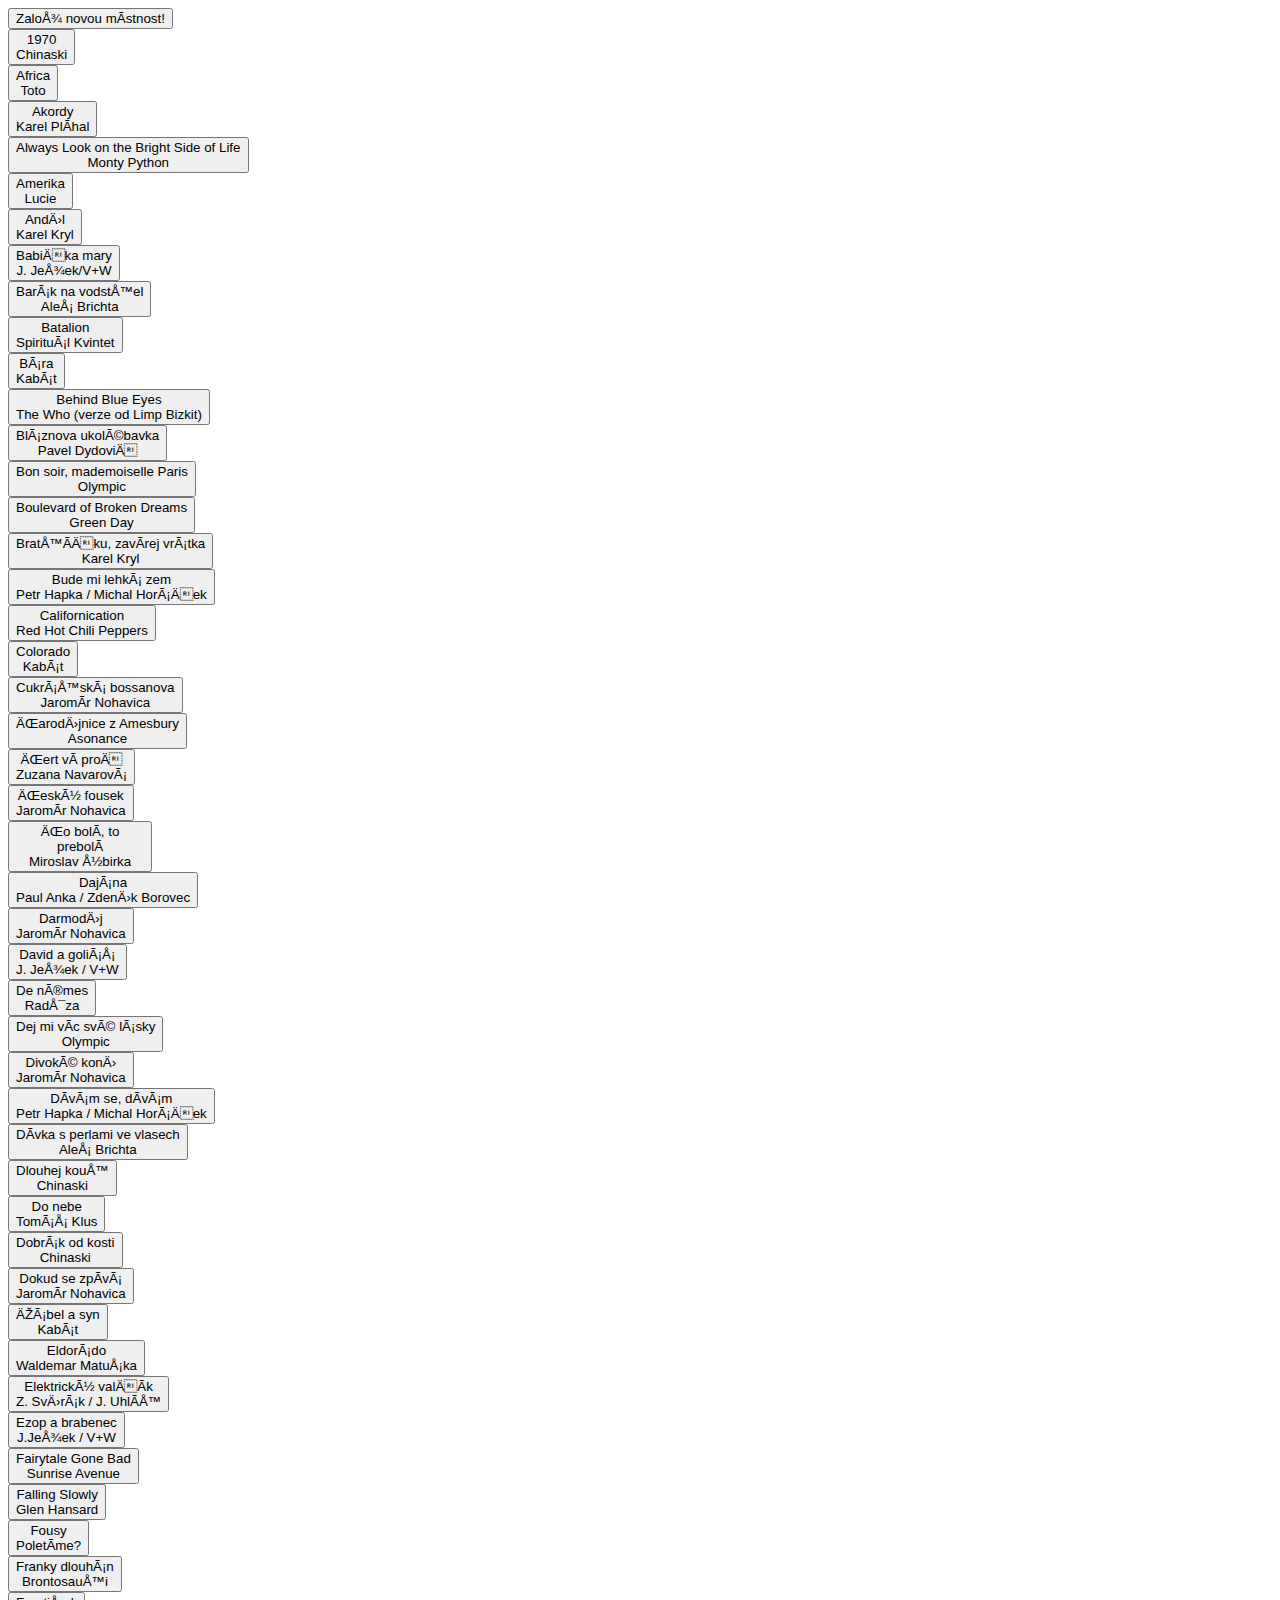
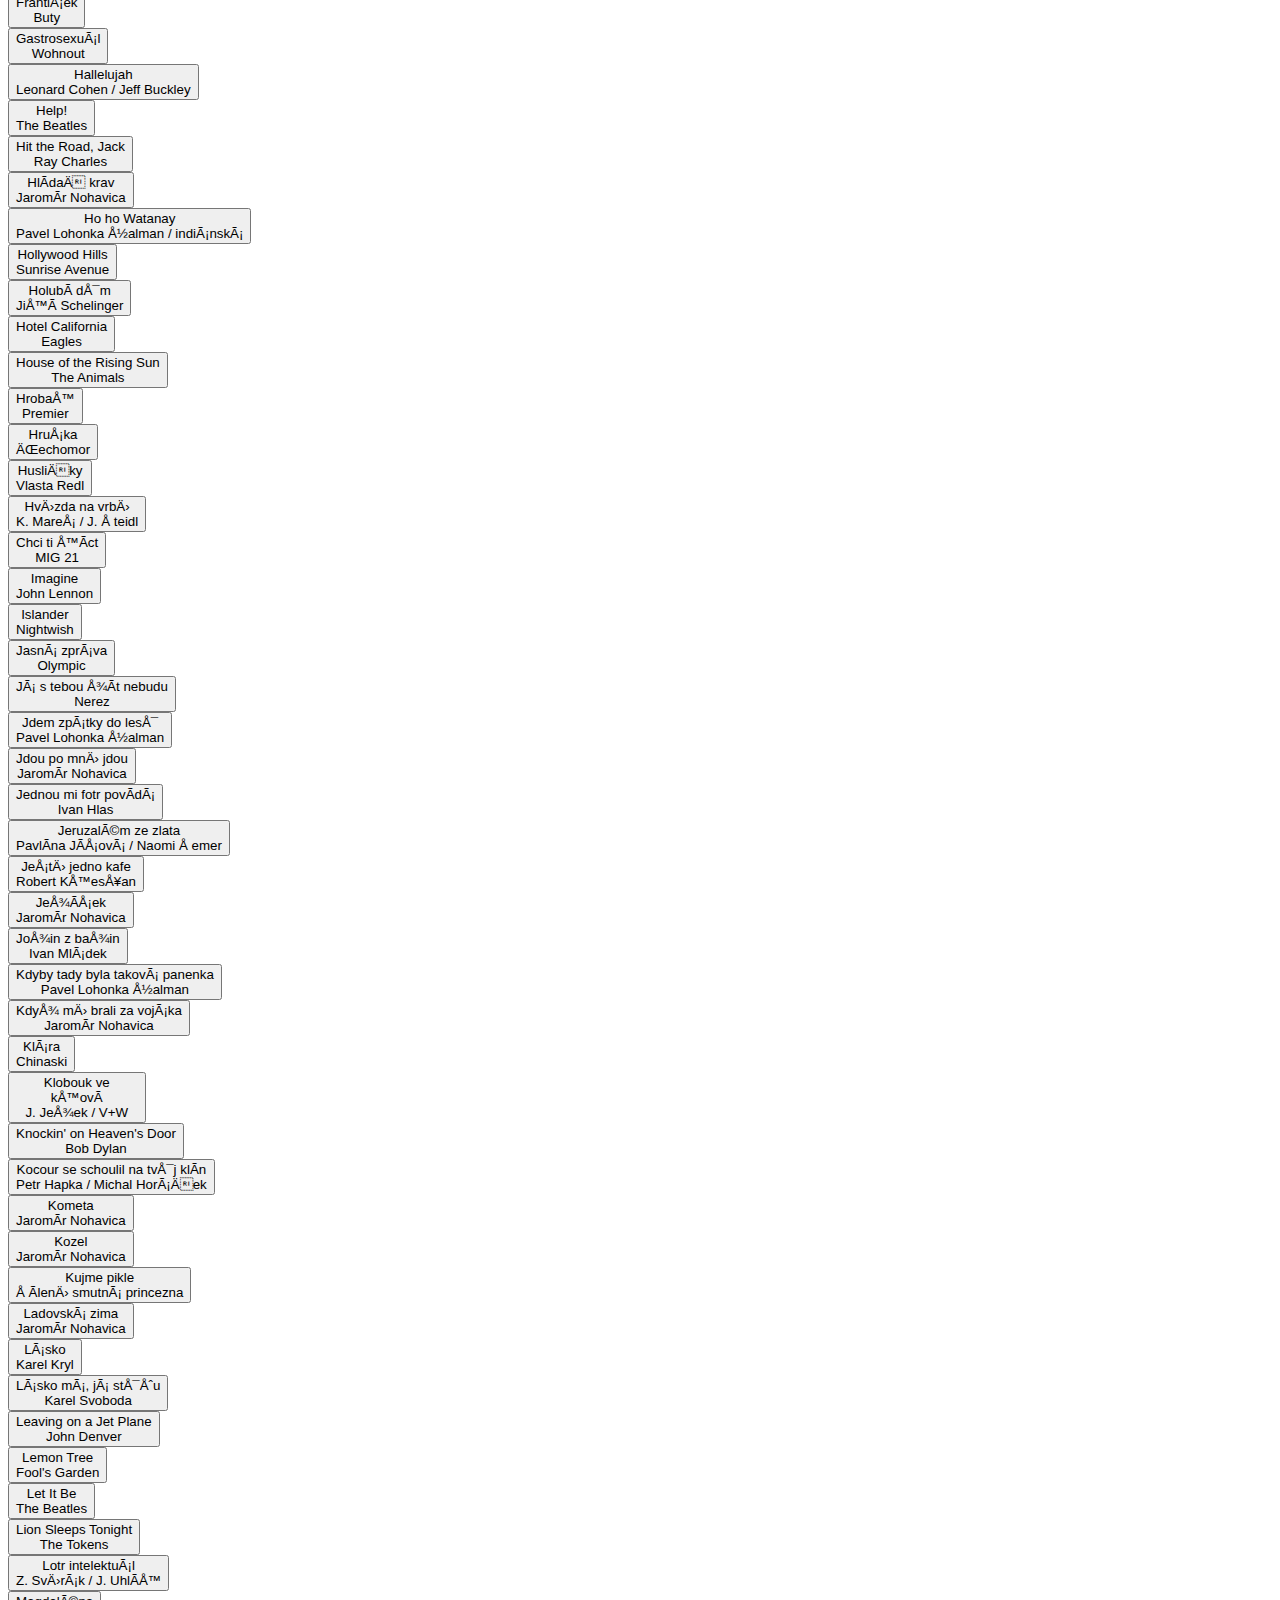
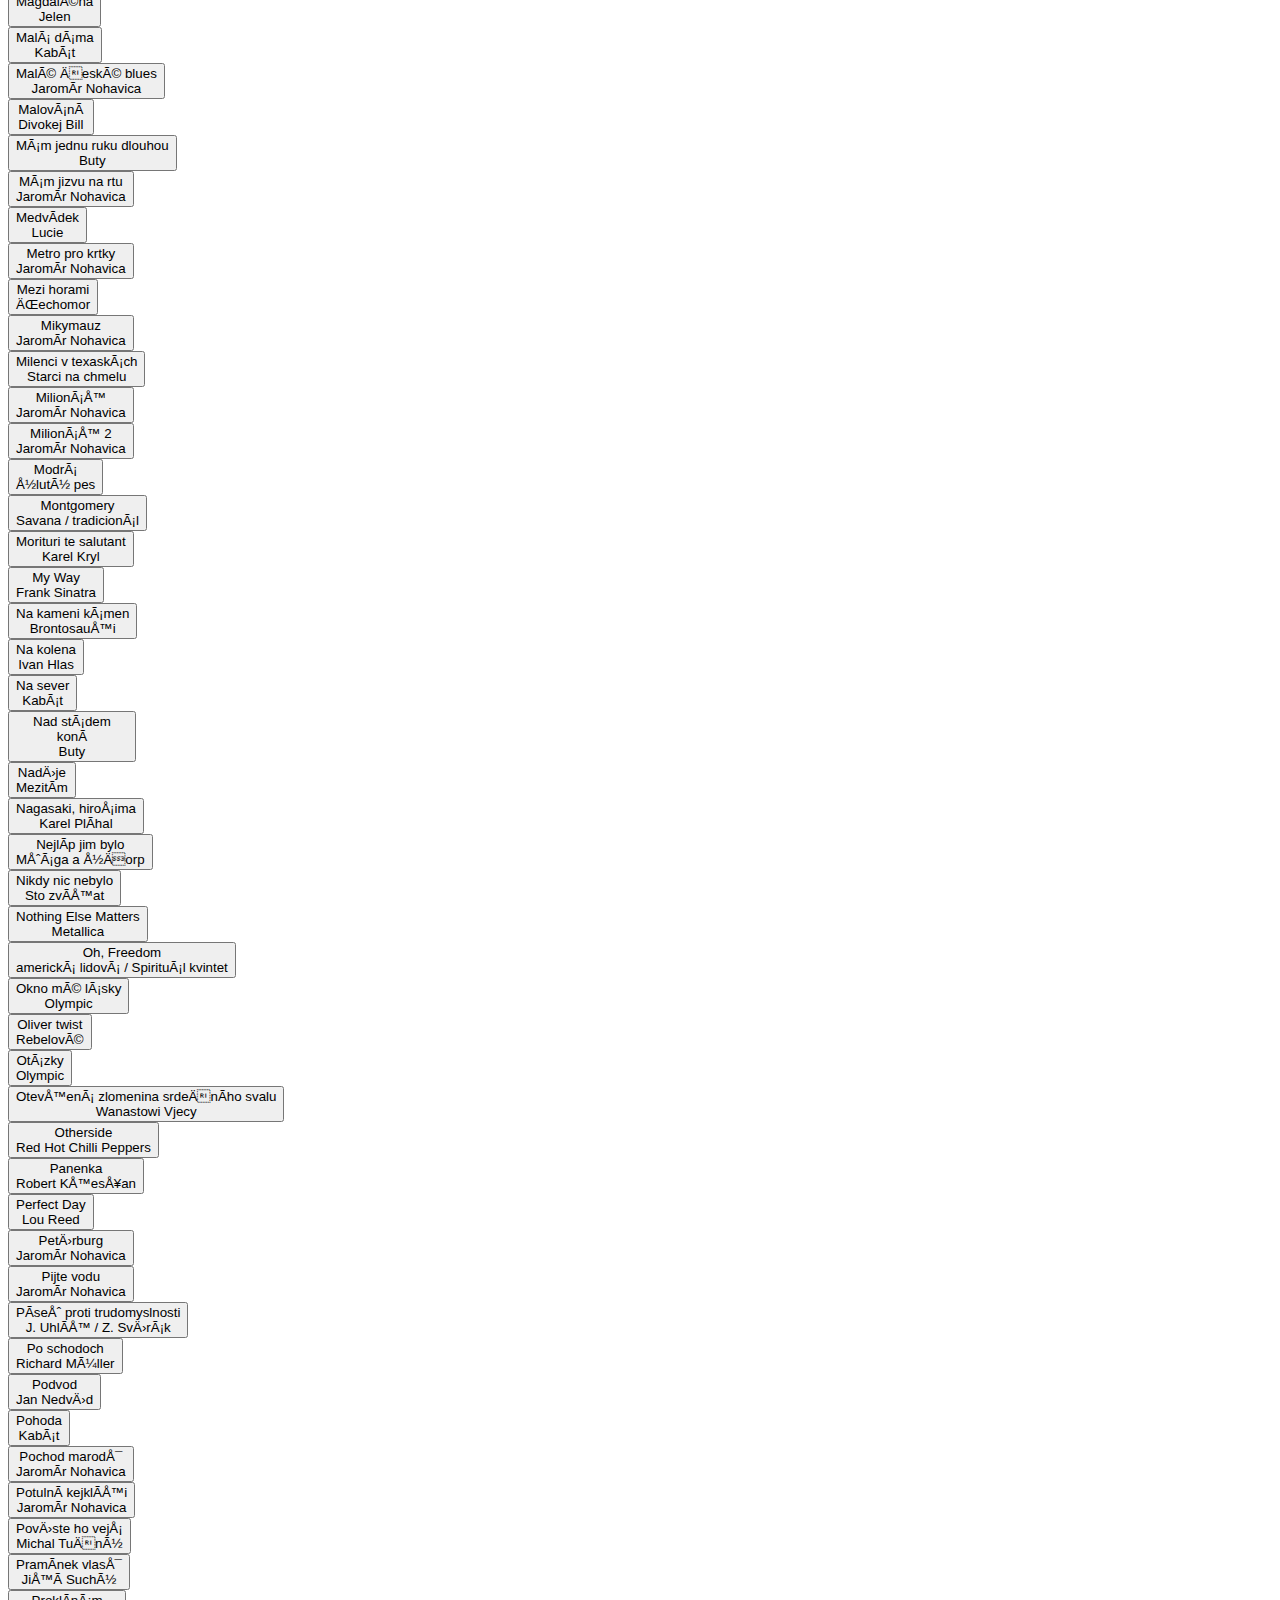
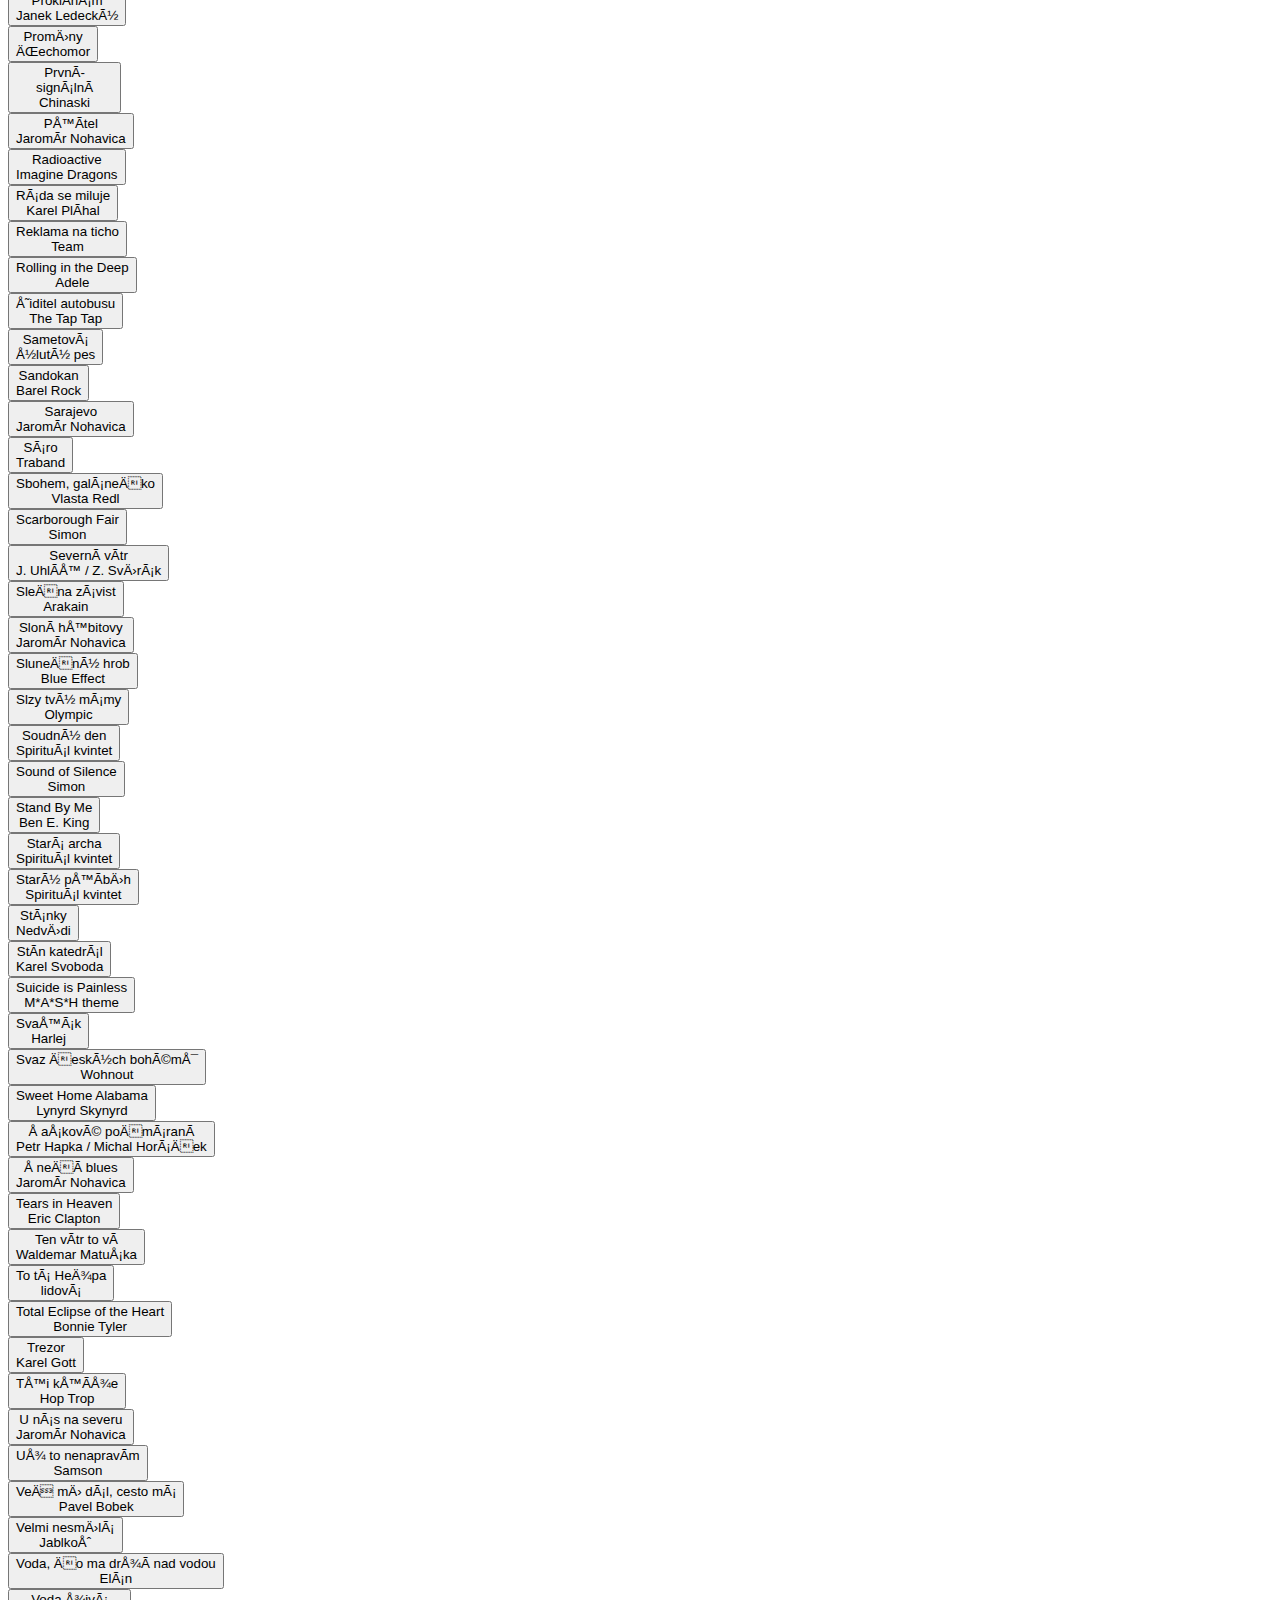
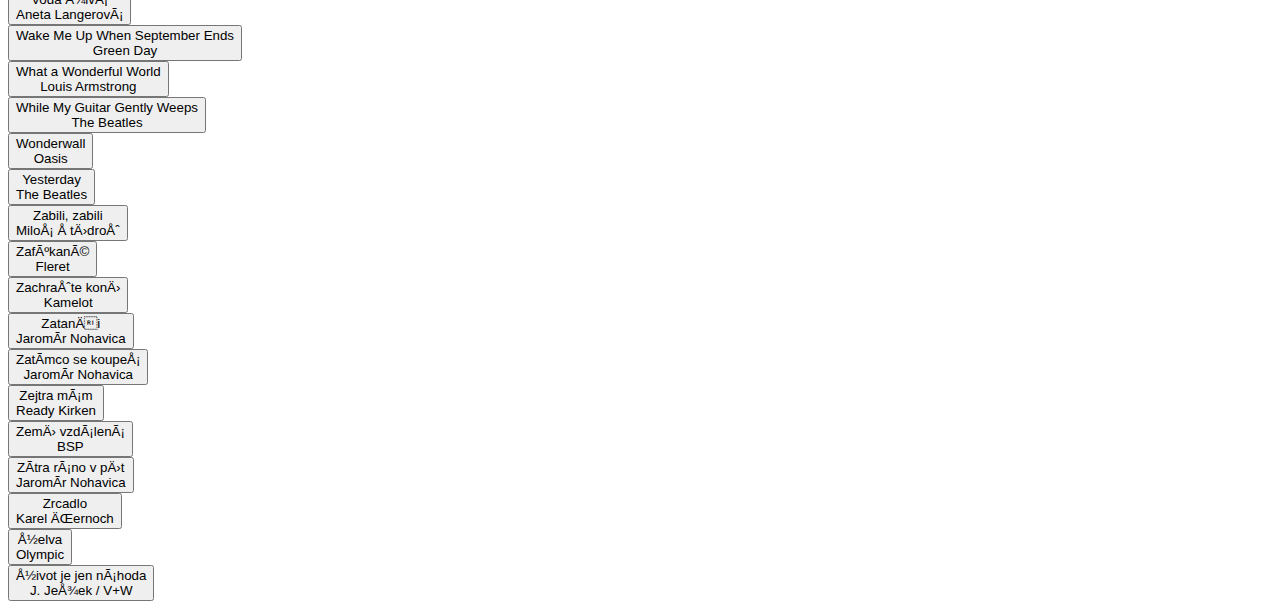
<file: admin.html>
<!DOCTYPE html>
<html lang="cs">
<head>
	<meta charset="UTF-8)">
	<meta name="viewport" content="width=device-width, initial-scale=1.0)">
	<title>Bratrův zpěvník+ – Admin</title>
</head>
<body>
	<button onclick="zalozNovouMistnost()" id="buttonZaloz">Založ novou místnost!</button>
	<script src='https://cdn.scaledrone.com/scaledrone.min.js'></script>
	<script src="https://code.jquery.com/jquery-3.6.0.min.js" integrity="sha256-/xUj+3OJU5yExlq6GSYGSHk7tPXikynS7ogEvDej/m4=" crossorigin="anonymous"></script>
	<script src="admin.js"></script>

	<div role="list" class="v-list v-list--two-line theme--light">
    <div role="listitem">
        <button onclick="zmenPisen(0)" class="v-list__tile v-list__tile--link theme--light">
            <div class="v-list__tile__content">
                <div class="v-list__tile__title">1970</div>
                <div class="v-list__tile__sub-title">Chinaski</div>
            </div>
        </button>
    </div>
    
    <div role="listitem">
        <button onclick="zmenPisen(1)" class="v-list__tile v-list__tile--link theme--light">
            <div class="v-list__tile__content">
                <div class="v-list__tile__title">Africa</div>
                <div class="v-list__tile__sub-title">Toto</div>
            </div>
        </button>
    </div>
    
    <div role="listitem">
        <button onclick="zmenPisen(2)" class="v-list__tile v-list__tile--link theme--light">
            <div class="v-list__tile__content">
                <div class="v-list__tile__title">Akordy</div>
                <div class="v-list__tile__sub-title">Karel Plíhal</div>
            </div>
        </button>
    </div>
    
    <div role="listitem">
        <button onclick="zmenPisen(3)" class="v-list__tile v-list__tile--link theme--light">
            <div class="v-list__tile__content">
                <div class="v-list__tile__title">Always Look on the Bright Side of Life</div>
                <div class="v-list__tile__sub-title">Monty Python</div>
            </div>
        </button>
    </div>
    
    <div role="listitem">
        <button onclick="zmenPisen(4)" class="v-list__tile v-list__tile--link theme--light">
            <div class="v-list__tile__content">
                <div class="v-list__tile__title">Amerika</div>
                <div class="v-list__tile__sub-title">Lucie</div>
            </div>
        </button>
    </div>
    
    <div role="listitem">
        <button onclick="zmenPisen(5)" class="v-list__tile v-list__tile--link theme--light">
            <div class="v-list__tile__content">
                <div class="v-list__tile__title">Anděl</div>
                <div class="v-list__tile__sub-title">Karel Kryl</div>
            </div>
        </button>
    </div>
    
    <div role="listitem">
        <button onclick="zmenPisen(6)" class="v-list__tile v-list__tile--link theme--light">
            <div class="v-list__tile__content">
                <div class="v-list__tile__title">Babička mary</div>
                <div class="v-list__tile__sub-title">J. Ježek/V+W</div>
            </div>
        </button>
    </div>
    
    <div role="listitem">
        <button onclick="zmenPisen(7)" class="v-list__tile v-list__tile--link theme--light">
            <div class="v-list__tile__content">
                <div class="v-list__tile__title">Barák na vodstřel</div>
                <div class="v-list__tile__sub-title">Aleš Brichta</div>
            </div>
        </button>
    </div>
    
    <div role="listitem">
        <button onclick="zmenPisen(8)" class="v-list__tile v-list__tile--link theme--light">
            <div class="v-list__tile__content">
                <div class="v-list__tile__title">Batalion</div>
                <div class="v-list__tile__sub-title">Spirituál Kvintet</div>
            </div>
        </button>
    </div>
    
    <div role="listitem">
        <button onclick="zmenPisen(9)" class="v-list__tile v-list__tile--link theme--light">
            <div class="v-list__tile__content">
                <div class="v-list__tile__title">Bára</div>
                <div class="v-list__tile__sub-title">Kabát</div>
            </div>
        </button>
    </div>
    
    <div role="listitem">
        <button onclick="zmenPisen(10)" class="v-list__tile v-list__tile--link theme--light">
            <div class="v-list__tile__content">
                <div class="v-list__tile__title">Behind Blue Eyes</div>
                <div class="v-list__tile__sub-title">The Who (verze od Limp Bizkit)</div>
            </div>
        </button>
    </div>
    
    <div role="listitem">
        <button onclick="zmenPisen(11)" class="v-list__tile v-list__tile--link theme--light">
            <div class="v-list__tile__content">
                <div class="v-list__tile__title">Bláznova ukolébavka</div>
                <div class="v-list__tile__sub-title">Pavel Dydovič</div>
            </div>
        </button>
    </div>
    
    <div role="listitem">
        <button onclick="zmenPisen(12)" class="v-list__tile v-list__tile--link theme--light">
            <div class="v-list__tile__content">
                <div class="v-list__tile__title">Bon soir, mademoiselle Paris</div>
                <div class="v-list__tile__sub-title">Olympic</div>
            </div>
        </button>
    </div>
    
    <div role="listitem">
        <button onclick="zmenPisen(13)" class="v-list__tile v-list__tile--link theme--light">
            <div class="v-list__tile__content">
                <div class="v-list__tile__title">Boulevard of Broken Dreams</div>
                <div class="v-list__tile__sub-title">Green Day</div>
            </div>
        </button>
    </div>
    
    <div role="listitem">
        <button onclick="zmenPisen(14)" class="v-list__tile v-list__tile--link theme--light">
            <div class="v-list__tile__content">
                <div class="v-list__tile__title">Bratříčku, zavírej vrátka</div>
                <div class="v-list__tile__sub-title">Karel Kryl</div>
            </div>
        </button>
    </div>
    
    <div role="listitem">
        <button onclick="zmenPisen(15)" class="v-list__tile v-list__tile--link theme--light">
            <div class="v-list__tile__content">
                <div class="v-list__tile__title">Bude mi lehká zem</div>
                <div class="v-list__tile__sub-title">Petr Hapka / Michal Horáček</div>
            </div>
        </button>
    </div>
    
    <div role="listitem">
        <button onclick="zmenPisen(16)" class="v-list__tile v-list__tile--link theme--light">
            <div class="v-list__tile__content">
                <div class="v-list__tile__title">Californication</div>
                <div class="v-list__tile__sub-title">Red Hot Chili Peppers</div>
            </div>
        </button>
    </div>
    
    <div role="listitem">
        <button onclick="zmenPisen(17)" class="v-list__tile v-list__tile--link theme--light">
            <div class="v-list__tile__content">
                <div class="v-list__tile__title">Colorado</div>
                <div class="v-list__tile__sub-title">Kabát</div>
            </div>
        </button>
    </div>
    
    <div role="listitem">
        <button onclick="zmenPisen(18)" class="v-list__tile v-list__tile--link theme--light">
            <div class="v-list__tile__content">
                <div class="v-list__tile__title">Cukrářská bossanova</div>
                <div class="v-list__tile__sub-title">Jaromír Nohavica</div>
            </div>
        </button>
    </div>
    
    <div role="listitem">
        <button onclick="zmenPisen(19)" class="v-list__tile v-list__tile--link theme--light">
            <div class="v-list__tile__content">
                <div class="v-list__tile__title">Čarodějnice z Amesbury</div>
                <div class="v-list__tile__sub-title">Asonance</div>
            </div>
        </button>
    </div>
    
    <div role="listitem">
        <button onclick="zmenPisen(20)" class="v-list__tile v-list__tile--link theme--light">
            <div class="v-list__tile__content">
                <div class="v-list__tile__title">Čert ví proč</div>
                <div class="v-list__tile__sub-title">Zuzana Navarová</div>
            </div>
        </button>
    </div>
    
    <div role="listitem">
        <button onclick="zmenPisen(21)" class="v-list__tile v-list__tile--link theme--light">
            <div class="v-list__tile__content">
                <div class="v-list__tile__title">Český fousek</div>
                <div class="v-list__tile__sub-title">Jaromír Nohavica</div>
            </div>
        </button>
    </div>
    
    <div role="listitem">
        <button onclick="zmenPisen(22)" class="v-list__tile v-list__tile--link theme--light">
            <div class="v-list__tile__content">
                <div class="v-list__tile__title">Čo bolí, to prebolí</div>
                <div class="v-list__tile__sub-title">Miroslav Žbirka</div>
            </div>
        </button>
    </div>
    
    <div role="listitem">
        <button onclick="zmenPisen(23)" class="v-list__tile v-list__tile--link theme--light">
            <div class="v-list__tile__content">
                <div class="v-list__tile__title">Dajána</div>
                <div class="v-list__tile__sub-title">Paul Anka / Zdeněk Borovec</div>
            </div>
        </button>
    </div>
    
    <div role="listitem">
        <button onclick="zmenPisen(24)" class="v-list__tile v-list__tile--link theme--light">
            <div class="v-list__tile__content">
                <div class="v-list__tile__title">Darmoděj</div>
                <div class="v-list__tile__sub-title">Jaromír Nohavica</div>
            </div>
        </button>
    </div>
    
    <div role="listitem">
        <button onclick="zmenPisen(25)" class="v-list__tile v-list__tile--link theme--light">
            <div class="v-list__tile__content">
                <div class="v-list__tile__title">David a goliáš</div>
                <div class="v-list__tile__sub-title">J. Ježek / V+W</div>
            </div>
        </button>
    </div>
    
    <div role="listitem">
        <button onclick="zmenPisen(26)" class="v-list__tile v-list__tile--link theme--light">
            <div class="v-list__tile__content">
                <div class="v-list__tile__title">De nîmes</div>
                <div class="v-list__tile__sub-title">Radůza</div>
            </div>
        </button>
    </div>
    
    <div role="listitem">
        <button onclick="zmenPisen(27)" class="v-list__tile v-list__tile--link theme--light">
            <div class="v-list__tile__content">
                <div class="v-list__tile__title">Dej mi víc své lásky</div>
                <div class="v-list__tile__sub-title">Olympic</div>
            </div>
        </button>
    </div>
    
    <div role="listitem">
        <button onclick="zmenPisen(28)" class="v-list__tile v-list__tile--link theme--light">
            <div class="v-list__tile__content">
                <div class="v-list__tile__title">Divoké koně</div>
                <div class="v-list__tile__sub-title">Jaromír Nohavica</div>
            </div>
        </button>
    </div>
    
    <div role="listitem">
        <button onclick="zmenPisen(29)" class="v-list__tile v-list__tile--link theme--light">
            <div class="v-list__tile__content">
                <div class="v-list__tile__title">Dívám se, dívám</div>
                <div class="v-list__tile__sub-title">Petr Hapka / Michal Horáček</div>
            </div>
        </button>
    </div>
    
    <div role="listitem">
        <button onclick="zmenPisen(30)" class="v-list__tile v-list__tile--link theme--light">
            <div class="v-list__tile__content">
                <div class="v-list__tile__title">Dívka s perlami ve vlasech</div>
                <div class="v-list__tile__sub-title">Aleš Brichta</div>
            </div>
        </button>
    </div>
    
    <div role="listitem">
        <button onclick="zmenPisen(31)" class="v-list__tile v-list__tile--link theme--light">
            <div class="v-list__tile__content">
                <div class="v-list__tile__title">Dlouhej kouř</div>
                <div class="v-list__tile__sub-title">Chinaski</div>
            </div>
        </button>
    </div>
    
    <div role="listitem">
        <button onclick="zmenPisen(32)" class="v-list__tile v-list__tile--link theme--light">
            <div class="v-list__tile__content">
                <div class="v-list__tile__title">Do nebe</div>
                <div class="v-list__tile__sub-title">Tomáš Klus</div>
            </div>
        </button>
    </div>
    
    <div role="listitem">
        <button onclick="zmenPisen(33)" class="v-list__tile v-list__tile--link theme--light">
            <div class="v-list__tile__content">
                <div class="v-list__tile__title">Dobrák od kosti</div>
                <div class="v-list__tile__sub-title">Chinaski</div>
            </div>
        </button>
    </div>
    
    <div role="listitem">
        <button onclick="zmenPisen(34)" class="v-list__tile v-list__tile--link theme--light">
            <div class="v-list__tile__content">
                <div class="v-list__tile__title">Dokud se zpívá</div>
                <div class="v-list__tile__sub-title">Jaromír Nohavica</div>
            </div>
        </button>
    </div>
    
    <div role="listitem">
        <button onclick="zmenPisen(35)" class="v-list__tile v-list__tile--link theme--light">
            <div class="v-list__tile__content">
                <div class="v-list__tile__title">Ďábel a syn</div>
                <div class="v-list__tile__sub-title">Kabát</div>
            </div>
        </button>
    </div>
    
    <div role="listitem">
        <button onclick="zmenPisen(36)" class="v-list__tile v-list__tile--link theme--light">
            <div class="v-list__tile__content">
                <div class="v-list__tile__title">Eldorádo</div>
                <div class="v-list__tile__sub-title">Waldemar Matuška</div>
            </div>
        </button>
    </div>
    
    <div role="listitem">
        <button onclick="zmenPisen(37)" class="v-list__tile v-list__tile--link theme--light">
            <div class="v-list__tile__content">
                <div class="v-list__tile__title">Elektrický valčík</div>
                <div class="v-list__tile__sub-title">Z. Svěrák / J. Uhlíř</div>
            </div>
        </button>
    </div>
    
    <div role="listitem">
        <button onclick="zmenPisen(38)" class="v-list__tile v-list__tile--link theme--light">
            <div class="v-list__tile__content">
                <div class="v-list__tile__title">Ezop a brabenec</div>
                <div class="v-list__tile__sub-title">J.Ježek / V+W</div>
            </div>
        </button>
    </div>
    
    <div role="listitem">
        <button onclick="zmenPisen(39)" class="v-list__tile v-list__tile--link theme--light">
            <div class="v-list__tile__content">
                <div class="v-list__tile__title">Fairytale Gone Bad</div>
                <div class="v-list__tile__sub-title">Sunrise Avenue</div>
            </div>
        </button>
    </div>
    
    <div role="listitem">
        <button onclick="zmenPisen(40)" class="v-list__tile v-list__tile--link theme--light">
            <div class="v-list__tile__content">
                <div class="v-list__tile__title">Falling Slowly</div>
                <div class="v-list__tile__sub-title">Glen Hansard</div>
            </div>
        </button>
    </div>
    
    <div role="listitem">
        <button onclick="zmenPisen(41)" class="v-list__tile v-list__tile--link theme--light">
            <div class="v-list__tile__content">
                <div class="v-list__tile__title">Fousy</div>
                <div class="v-list__tile__sub-title">Poletíme?</div>
            </div>
        </button>
    </div>
    
    <div role="listitem">
        <button onclick="zmenPisen(42)" class="v-list__tile v-list__tile--link theme--light">
            <div class="v-list__tile__content">
                <div class="v-list__tile__title">Franky dlouhán</div>
                <div class="v-list__tile__sub-title">Brontosauři</div>
            </div>
        </button>
    </div>
    
    <div role="listitem">
        <button onclick="zmenPisen(43)" class="v-list__tile v-list__tile--link theme--light">
            <div class="v-list__tile__content">
                <div class="v-list__tile__title">František</div>
                <div class="v-list__tile__sub-title">Buty</div>
            </div>
        </button>
    </div>
    
    <div role="listitem">
        <button onclick="zmenPisen(44)" class="v-list__tile v-list__tile--link theme--light">
            <div class="v-list__tile__content">
                <div class="v-list__tile__title">Gastrosexuál</div>
                <div class="v-list__tile__sub-title">Wohnout</div>
            </div>
        </button>
    </div>
    
    <div role="listitem">
        <button onclick="zmenPisen(45)" class="v-list__tile v-list__tile--link theme--light">
            <div class="v-list__tile__content">
                <div class="v-list__tile__title">Hallelujah</div>
                <div class="v-list__tile__sub-title">Leonard Cohen / Jeff Buckley</div>
            </div>
        </button>
    </div>
    
    <div role="listitem">
        <button onclick="zmenPisen(46)" class="v-list__tile v-list__tile--link theme--light">
            <div class="v-list__tile__content">
                <div class="v-list__tile__title">Help!</div>
                <div class="v-list__tile__sub-title">The Beatles</div>
            </div>
        </button>
    </div>
    
    <div role="listitem">
        <button onclick="zmenPisen(47)" class="v-list__tile v-list__tile--link theme--light">
            <div class="v-list__tile__content">
                <div class="v-list__tile__title">Hit the Road, Jack</div>
                <div class="v-list__tile__sub-title">Ray Charles</div>
            </div>
        </button>
    </div>
    
    <div role="listitem">
        <button onclick="zmenPisen(48)" class="v-list__tile v-list__tile--link theme--light">
            <div class="v-list__tile__content">
                <div class="v-list__tile__title">Hlídač krav</div>
                <div class="v-list__tile__sub-title">Jaromír Nohavica</div>
            </div>
        </button>
    </div>
    
    <div role="listitem">
        <button onclick="zmenPisen(49)" class="v-list__tile v-list__tile--link theme--light">
            <div class="v-list__tile__content">
                <div class="v-list__tile__title">Ho ho Watanay</div>
                <div class="v-list__tile__sub-title">Pavel Lohonka Žalman / indiánská</div>
            </div>
        </button>
    </div>
    
    <div role="listitem">
        <button onclick="zmenPisen(50)" class="v-list__tile v-list__tile--link theme--light">
            <div class="v-list__tile__content">
                <div class="v-list__tile__title">Hollywood Hills</div>
                <div class="v-list__tile__sub-title">Sunrise Avenue</div>
            </div>
        </button>
    </div>
    
    <div role="listitem">
        <button onclick="zmenPisen(51)" class="v-list__tile v-list__tile--link theme--light">
            <div class="v-list__tile__content">
                <div class="v-list__tile__title">Holubí dům</div>
                <div class="v-list__tile__sub-title">Jiří Schelinger</div>
            </div>
        </button>
    </div>
    
    <div role="listitem">
        <button onclick="zmenPisen(52)" class="v-list__tile v-list__tile--link theme--light">
            <div class="v-list__tile__content">
                <div class="v-list__tile__title">Hotel California</div>
                <div class="v-list__tile__sub-title">Eagles</div>
            </div>
        </button>
    </div>
    
    <div role="listitem">
        <button onclick="zmenPisen(53)" class="v-list__tile v-list__tile--link theme--light">
            <div class="v-list__tile__content">
                <div class="v-list__tile__title">House of the Rising Sun</div>
                <div class="v-list__tile__sub-title">The Animals</div>
            </div>
        </button>
    </div>
    
    <div role="listitem">
        <button onclick="zmenPisen(54)" class="v-list__tile v-list__tile--link theme--light">
            <div class="v-list__tile__content">
                <div class="v-list__tile__title">Hrobař</div>
                <div class="v-list__tile__sub-title">Premier</div>
            </div>
        </button>
    </div>
    
    <div role="listitem">
        <button onclick="zmenPisen(55)" class="v-list__tile v-list__tile--link theme--light">
            <div class="v-list__tile__content">
                <div class="v-list__tile__title">Hruška</div>
                <div class="v-list__tile__sub-title">Čechomor</div>
            </div>
        </button>
    </div>
    
    <div role="listitem">
        <button onclick="zmenPisen(56)" class="v-list__tile v-list__tile--link theme--light">
            <div class="v-list__tile__content">
                <div class="v-list__tile__title">Husličky</div>
                <div class="v-list__tile__sub-title">Vlasta Redl</div>
            </div>
        </button>
    </div>
    
    <div role="listitem">
        <button onclick="zmenPisen(57)" class="v-list__tile v-list__tile--link theme--light">
            <div class="v-list__tile__content">
                <div class="v-list__tile__title">Hvězda na vrbě</div>
                <div class="v-list__tile__sub-title">K. Mareš / J. Šteidl</div>
            </div>
        </button>
    </div>
    
    <div role="listitem">
        <button onclick="zmenPisen(58)" class="v-list__tile v-list__tile--link theme--light">
            <div class="v-list__tile__content">
                <div class="v-list__tile__title">Chci ti říct</div>
                <div class="v-list__tile__sub-title">MIG 21</div>
            </div>
        </button>
    </div>
    
    <div role="listitem">
        <button onclick="zmenPisen(59)" class="v-list__tile v-list__tile--link theme--light">
            <div class="v-list__tile__content">
                <div class="v-list__tile__title">Imagine</div>
                <div class="v-list__tile__sub-title">John Lennon</div>
            </div>
        </button>
    </div>
    
    <div role="listitem">
        <button onclick="zmenPisen(60)" class="v-list__tile v-list__tile--link theme--light">
            <div class="v-list__tile__content">
                <div class="v-list__tile__title">Islander</div>
                <div class="v-list__tile__sub-title">Nightwish</div>
            </div>
        </button>
    </div>
    
    <div role="listitem">
        <button onclick="zmenPisen(61)" class="v-list__tile v-list__tile--link theme--light">
            <div class="v-list__tile__content">
                <div class="v-list__tile__title">Jasná zpráva</div>
                <div class="v-list__tile__sub-title">Olympic</div>
            </div>
        </button>
    </div>
    
    <div role="listitem">
        <button onclick="zmenPisen(62)" class="v-list__tile v-list__tile--link theme--light">
            <div class="v-list__tile__content">
                <div class="v-list__tile__title">Já s tebou žít nebudu</div>
                <div class="v-list__tile__sub-title">Nerez</div>
            </div>
        </button>
    </div>
    
    <div role="listitem">
        <button onclick="zmenPisen(63)" class="v-list__tile v-list__tile--link theme--light">
            <div class="v-list__tile__content">
                <div class="v-list__tile__title">Jdem zpátky do lesů</div>
                <div class="v-list__tile__sub-title">Pavel Lohonka Žalman</div>
            </div>
        </button>
    </div>
    
    <div role="listitem">
        <button onclick="zmenPisen(64)" class="v-list__tile v-list__tile--link theme--light">
            <div class="v-list__tile__content">
                <div class="v-list__tile__title">Jdou po mně jdou</div>
                <div class="v-list__tile__sub-title">Jaromír Nohavica</div>
            </div>
        </button>
    </div>
    
    <div role="listitem">
        <button onclick="zmenPisen(65)" class="v-list__tile v-list__tile--link theme--light">
            <div class="v-list__tile__content">
                <div class="v-list__tile__title">Jednou mi fotr povídá</div>
                <div class="v-list__tile__sub-title">Ivan Hlas</div>
            </div>
        </button>
    </div>
    
    <div role="listitem">
        <button onclick="zmenPisen(66)" class="v-list__tile v-list__tile--link theme--light">
            <div class="v-list__tile__content">
                <div class="v-list__tile__title">Jeruzalém ze zlata</div>
                <div class="v-list__tile__sub-title">Pavlína Jíšová / Naomi Šemer</div>
            </div>
        </button>
    </div>
    
    <div role="listitem">
        <button onclick="zmenPisen(67)" class="v-list__tile v-list__tile--link theme--light">
            <div class="v-list__tile__content">
                <div class="v-list__tile__title">Ještě jedno kafe</div>
                <div class="v-list__tile__sub-title">Robert Křesťan</div>
            </div>
        </button>
    </div>
    
    <div role="listitem">
        <button onclick="zmenPisen(68)" class="v-list__tile v-list__tile--link theme--light">
            <div class="v-list__tile__content">
                <div class="v-list__tile__title">Ježíšek</div>
                <div class="v-list__tile__sub-title">Jaromír Nohavica</div>
            </div>
        </button>
    </div>
    
    <div role="listitem">
        <button onclick="zmenPisen(69)" class="v-list__tile v-list__tile--link theme--light">
            <div class="v-list__tile__content">
                <div class="v-list__tile__title">Jožin z bažin</div>
                <div class="v-list__tile__sub-title">Ivan Mládek</div>
            </div>
        </button>
    </div>
    
    <div role="listitem">
        <button onclick="zmenPisen(70)" class="v-list__tile v-list__tile--link theme--light">
            <div class="v-list__tile__content">
                <div class="v-list__tile__title">Kdyby tady byla taková panenka</div>
                <div class="v-list__tile__sub-title">Pavel Lohonka Žalman</div>
            </div>
        </button>
    </div>
    
    <div role="listitem">
        <button onclick="zmenPisen(71)" class="v-list__tile v-list__tile--link theme--light">
            <div class="v-list__tile__content">
                <div class="v-list__tile__title">Když mě brali za vojáka</div>
                <div class="v-list__tile__sub-title">Jaromír Nohavica</div>
            </div>
        </button>
    </div>
    
    <div role="listitem">
        <button onclick="zmenPisen(72)" class="v-list__tile v-list__tile--link theme--light">
            <div class="v-list__tile__content">
                <div class="v-list__tile__title">Klára</div>
                <div class="v-list__tile__sub-title">Chinaski</div>
            </div>
        </button>
    </div>
    
    <div role="listitem">
        <button onclick="zmenPisen(73)" class="v-list__tile v-list__tile--link theme--light">
            <div class="v-list__tile__content">
                <div class="v-list__tile__title">Klobouk ve křoví</div>
                <div class="v-list__tile__sub-title">J. Ježek / V+W</div>
            </div>
        </button>
    </div>
    
    <div role="listitem">
        <button onclick="zmenPisen(74)" class="v-list__tile v-list__tile--link theme--light">
            <div class="v-list__tile__content">
                <div class="v-list__tile__title">Knockin' on Heaven's Door</div>
                <div class="v-list__tile__sub-title">Bob Dylan</div>
            </div>
        </button>
    </div>
    
    <div role="listitem">
        <button onclick="zmenPisen(75)" class="v-list__tile v-list__tile--link theme--light">
            <div class="v-list__tile__content">
                <div class="v-list__tile__title">Kocour se schoulil na tvůj klín</div>
                <div class="v-list__tile__sub-title">Petr Hapka / Michal Horáček</div>
            </div>
        </button>
    </div>
    
    <div role="listitem">
        <button onclick="zmenPisen(76)" class="v-list__tile v-list__tile--link theme--light">
            <div class="v-list__tile__content">
                <div class="v-list__tile__title">Kometa</div>
                <div class="v-list__tile__sub-title">Jaromír Nohavica</div>
            </div>
        </button>
    </div>
    
    <div role="listitem">
        <button onclick="zmenPisen(77)" class="v-list__tile v-list__tile--link theme--light">
            <div class="v-list__tile__content">
                <div class="v-list__tile__title">Kozel</div>
                <div class="v-list__tile__sub-title">Jaromír Nohavica</div>
            </div>
        </button>
    </div>
    
    <div role="listitem">
        <button onclick="zmenPisen(78)" class="v-list__tile v-list__tile--link theme--light">
            <div class="v-list__tile__content">
                <div class="v-list__tile__title">Kujme pikle</div>
                <div class="v-list__tile__sub-title">Šíleně smutná princezna</div>
            </div>
        </button>
    </div>
    
    <div role="listitem">
        <button onclick="zmenPisen(79)" class="v-list__tile v-list__tile--link theme--light">
            <div class="v-list__tile__content">
                <div class="v-list__tile__title">Ladovská zima</div>
                <div class="v-list__tile__sub-title">Jaromír Nohavica</div>
            </div>
        </button>
    </div>
    
    <div role="listitem">
        <button onclick="zmenPisen(80)" class="v-list__tile v-list__tile--link theme--light">
            <div class="v-list__tile__content">
                <div class="v-list__tile__title">Lásko</div>
                <div class="v-list__tile__sub-title">Karel Kryl</div>
            </div>
        </button>
    </div>
    
    <div role="listitem">
        <button onclick="zmenPisen(81)" class="v-list__tile v-list__tile--link theme--light">
            <div class="v-list__tile__content">
                <div class="v-list__tile__title">Lásko má, já stůňu</div>
                <div class="v-list__tile__sub-title">Karel Svoboda</div>
            </div>
        </button>
    </div>
    
    <div role="listitem">
        <button onclick="zmenPisen(82)" class="v-list__tile v-list__tile--link theme--light">
            <div class="v-list__tile__content">
                <div class="v-list__tile__title">Leaving on a Jet Plane</div>
                <div class="v-list__tile__sub-title">John Denver</div>
            </div>
        </button>
    </div>
    
    <div role="listitem">
        <button onclick="zmenPisen(83)" class="v-list__tile v-list__tile--link theme--light">
            <div class="v-list__tile__content">
                <div class="v-list__tile__title">Lemon Tree</div>
                <div class="v-list__tile__sub-title">Fool's Garden</div>
            </div>
        </button>
    </div>
    
    <div role="listitem">
        <button onclick="zmenPisen(84)" class="v-list__tile v-list__tile--link theme--light">
            <div class="v-list__tile__content">
                <div class="v-list__tile__title">Let It Be</div>
                <div class="v-list__tile__sub-title">The Beatles</div>
            </div>
        </button>
    </div>
    
    <div role="listitem">
        <button onclick="zmenPisen(85)" class="v-list__tile v-list__tile--link theme--light">
            <div class="v-list__tile__content">
                <div class="v-list__tile__title">Lion Sleeps Tonight</div>
                <div class="v-list__tile__sub-title">The Tokens</div>
            </div>
        </button>
    </div>
    
    <div role="listitem">
        <button onclick="zmenPisen(86)" class="v-list__tile v-list__tile--link theme--light">
            <div class="v-list__tile__content">
                <div class="v-list__tile__title">Lotr intelektuál</div>
                <div class="v-list__tile__sub-title">Z. Svěrák / J. Uhlíř</div>
            </div>
        </button>
    </div>
    
    <div role="listitem">
        <button onclick="zmenPisen(87)" class="v-list__tile v-list__tile--link theme--light">
            <div class="v-list__tile__content">
                <div class="v-list__tile__title">Magdaléna</div>
                <div class="v-list__tile__sub-title">Jelen</div>
            </div>
        </button>
    </div>
    
    <div role="listitem">
        <button onclick="zmenPisen(88)" class="v-list__tile v-list__tile--link theme--light">
            <div class="v-list__tile__content">
                <div class="v-list__tile__title">Malá dáma</div>
                <div class="v-list__tile__sub-title">Kabát</div>
            </div>
        </button>
    </div>
    
    <div role="listitem">
        <button onclick="zmenPisen(89)" class="v-list__tile v-list__tile--link theme--light">
            <div class="v-list__tile__content">
                <div class="v-list__tile__title">Malé české blues</div>
                <div class="v-list__tile__sub-title">Jaromír Nohavica</div>
            </div>
        </button>
    </div>
    
    <div role="listitem">
        <button onclick="zmenPisen(90)" class="v-list__tile v-list__tile--link theme--light">
            <div class="v-list__tile__content">
                <div class="v-list__tile__title">Malování</div>
                <div class="v-list__tile__sub-title">Divokej Bill</div>
            </div>
        </button>
    </div>
    
    <div role="listitem">
        <button onclick="zmenPisen(91)" class="v-list__tile v-list__tile--link theme--light">
            <div class="v-list__tile__content">
                <div class="v-list__tile__title">Mám jednu ruku dlouhou</div>
                <div class="v-list__tile__sub-title">Buty</div>
            </div>
        </button>
    </div>
    
    <div role="listitem">
        <button onclick="zmenPisen(92)" class="v-list__tile v-list__tile--link theme--light">
            <div class="v-list__tile__content">
                <div class="v-list__tile__title">Mám jizvu na rtu</div>
                <div class="v-list__tile__sub-title">Jaromír Nohavica</div>
            </div>
        </button>
    </div>
    
    <div role="listitem">
        <button onclick="zmenPisen(93)" class="v-list__tile v-list__tile--link theme--light">
            <div class="v-list__tile__content">
                <div class="v-list__tile__title">Medvídek</div>
                <div class="v-list__tile__sub-title">Lucie</div>
            </div>
        </button>
    </div>
    
    <div role="listitem">
        <button onclick="zmenPisen(94)" class="v-list__tile v-list__tile--link theme--light">
            <div class="v-list__tile__content">
                <div class="v-list__tile__title">Metro pro krtky</div>
                <div class="v-list__tile__sub-title">Jaromír Nohavica</div>
            </div>
        </button>
    </div>
    
    <div role="listitem">
        <button onclick="zmenPisen(95)" class="v-list__tile v-list__tile--link theme--light">
            <div class="v-list__tile__content">
                <div class="v-list__tile__title">Mezi horami</div>
                <div class="v-list__tile__sub-title">Čechomor</div>
            </div>
        </button>
    </div>
    
    <div role="listitem">
        <button onclick="zmenPisen(96)" class="v-list__tile v-list__tile--link theme--light">
            <div class="v-list__tile__content">
                <div class="v-list__tile__title">Mikymauz</div>
                <div class="v-list__tile__sub-title">Jaromír Nohavica</div>
            </div>
        </button>
    </div>
    
    <div role="listitem">
        <button onclick="zmenPisen(97)" class="v-list__tile v-list__tile--link theme--light">
            <div class="v-list__tile__content">
                <div class="v-list__tile__title">Milenci v texaskách</div>
                <div class="v-list__tile__sub-title">Starci na chmelu</div>
            </div>
        </button>
    </div>
    
    <div role="listitem">
        <button onclick="zmenPisen(98)" class="v-list__tile v-list__tile--link theme--light">
            <div class="v-list__tile__content">
                <div class="v-list__tile__title">Milionář</div>
                <div class="v-list__tile__sub-title">Jaromír Nohavica</div>
            </div>
        </button>
    </div>
    
    <div role="listitem">
        <button onclick="zmenPisen(99)" class="v-list__tile v-list__tile--link theme--light">
            <div class="v-list__tile__content">
                <div class="v-list__tile__title">Milionář 2</div>
                <div class="v-list__tile__sub-title">Jaromír Nohavica</div>
            </div>
        </button>
    </div>
    
    <div role="listitem">
        <button onclick="zmenPisen(100)" class="v-list__tile v-list__tile--link theme--light">
            <div class="v-list__tile__content">
                <div class="v-list__tile__title">Modrá</div>
                <div class="v-list__tile__sub-title">Žlutý pes</div>
            </div>
        </button>
    </div>
    
    <div role="listitem">
        <button onclick="zmenPisen(101)" class="v-list__tile v-list__tile--link theme--light">
            <div class="v-list__tile__content">
                <div class="v-list__tile__title">Montgomery</div>
                <div class="v-list__tile__sub-title">Savana / tradicionál</div>
            </div>
        </button>
    </div>
    
    <div role="listitem">
        <button onclick="zmenPisen(102)" class="v-list__tile v-list__tile--link theme--light">
            <div class="v-list__tile__content">
                <div class="v-list__tile__title">Morituri te salutant</div>
                <div class="v-list__tile__sub-title">Karel Kryl</div>
            </div>
        </button>
    </div>
    
    <div role="listitem">
        <button onclick="zmenPisen(103)" class="v-list__tile v-list__tile--link theme--light">
            <div class="v-list__tile__content">
                <div class="v-list__tile__title">My Way</div>
                <div class="v-list__tile__sub-title">Frank Sinatra</div>
            </div>
        </button>
    </div>
    
    <div role="listitem">
        <button onclick="zmenPisen(104)" class="v-list__tile v-list__tile--link theme--light">
            <div class="v-list__tile__content">
                <div class="v-list__tile__title">Na kameni kámen</div>
                <div class="v-list__tile__sub-title">Brontosauři</div>
            </div>
        </button>
    </div>
    
    <div role="listitem">
        <button onclick="zmenPisen(105)" class="v-list__tile v-list__tile--link theme--light">
            <div class="v-list__tile__content">
                <div class="v-list__tile__title">Na kolena</div>
                <div class="v-list__tile__sub-title">Ivan Hlas</div>
            </div>
        </button>
    </div>
    
    <div role="listitem">
        <button onclick="zmenPisen(106)" class="v-list__tile v-list__tile--link theme--light">
            <div class="v-list__tile__content">
                <div class="v-list__tile__title">Na sever</div>
                <div class="v-list__tile__sub-title">Kabát</div>
            </div>
        </button>
    </div>
    
    <div role="listitem">
        <button onclick="zmenPisen(107)" class="v-list__tile v-list__tile--link theme--light">
            <div class="v-list__tile__content">
                <div class="v-list__tile__title">Nad stádem koní</div>
                <div class="v-list__tile__sub-title">Buty</div>
            </div>
        </button>
    </div>
    
    <div role="listitem">
        <button onclick="zmenPisen(108)" class="v-list__tile v-list__tile--link theme--light">
            <div class="v-list__tile__content">
                <div class="v-list__tile__title">Naděje</div>
                <div class="v-list__tile__sub-title">Mezitím</div>
            </div>
        </button>
    </div>
    
    <div role="listitem">
        <button onclick="zmenPisen(109)" class="v-list__tile v-list__tile--link theme--light">
            <div class="v-list__tile__content">
                <div class="v-list__tile__title">Nagasaki, hirošima</div>
                <div class="v-list__tile__sub-title">Karel Plíhal</div>
            </div>
        </button>
    </div>
    
    <div role="listitem">
        <button onclick="zmenPisen(110)" class="v-list__tile v-list__tile--link theme--light">
            <div class="v-list__tile__content">
                <div class="v-list__tile__title">Nejlíp jim bylo</div>
                <div class="v-list__tile__sub-title">Mňága a Žďorp</div>
            </div>
        </button>
    </div>
    
    <div role="listitem">
        <button onclick="zmenPisen(111)" class="v-list__tile v-list__tile--link theme--light">
            <div class="v-list__tile__content">
                <div class="v-list__tile__title">Nikdy nic nebylo</div>
                <div class="v-list__tile__sub-title">Sto zvířat</div>
            </div>
        </button>
    </div>
    
    <div role="listitem">
        <button onclick="zmenPisen(112)" class="v-list__tile v-list__tile--link theme--light">
            <div class="v-list__tile__content">
                <div class="v-list__tile__title">Nothing Else Matters</div>
                <div class="v-list__tile__sub-title">Metallica</div>
            </div>
        </button>
    </div>
    
    <div role="listitem">
        <button onclick="zmenPisen(113)" class="v-list__tile v-list__tile--link theme--light">
            <div class="v-list__tile__content">
                <div class="v-list__tile__title">Oh, Freedom</div>
                <div class="v-list__tile__sub-title">americká lidová / Spirituál kvintet</div>
            </div>
        </button>
    </div>
    
    <div role="listitem">
        <button onclick="zmenPisen(114)" class="v-list__tile v-list__tile--link theme--light">
            <div class="v-list__tile__content">
                <div class="v-list__tile__title">Okno mé lásky</div>
                <div class="v-list__tile__sub-title">Olympic</div>
            </div>
        </button>
    </div>
    
    <div role="listitem">
        <button onclick="zmenPisen(115)" class="v-list__tile v-list__tile--link theme--light">
            <div class="v-list__tile__content">
                <div class="v-list__tile__title">Oliver twist</div>
                <div class="v-list__tile__sub-title">Rebelové</div>
            </div>
        </button>
    </div>
    
    <div role="listitem">
        <button onclick="zmenPisen(116)" class="v-list__tile v-list__tile--link theme--light">
            <div class="v-list__tile__content">
                <div class="v-list__tile__title">Otázky</div>
                <div class="v-list__tile__sub-title">Olympic</div>
            </div>
        </button>
    </div>
    
    <div role="listitem">
        <button onclick="zmenPisen(117)" class="v-list__tile v-list__tile--link theme--light">
            <div class="v-list__tile__content">
                <div class="v-list__tile__title">Otevřená zlomenina srdečního svalu</div>
                <div class="v-list__tile__sub-title">Wanastowi Vjecy</div>
            </div>
        </button>
    </div>
    
    <div role="listitem">
        <button onclick="zmenPisen(118)" class="v-list__tile v-list__tile--link theme--light">
            <div class="v-list__tile__content">
                <div class="v-list__tile__title">Otherside</div>
                <div class="v-list__tile__sub-title">Red Hot Chilli Peppers</div>
            </div>
        </button>
    </div>
    
    <div role="listitem">
        <button onclick="zmenPisen(119)" class="v-list__tile v-list__tile--link theme--light">
            <div class="v-list__tile__content">
                <div class="v-list__tile__title">Panenka</div>
                <div class="v-list__tile__sub-title">Robert Křesťan</div>
            </div>
        </button>
    </div>
    
    <div role="listitem">
        <button onclick="zmenPisen(120)" class="v-list__tile v-list__tile--link theme--light">
            <div class="v-list__tile__content">
                <div class="v-list__tile__title">Perfect Day</div>
                <div class="v-list__tile__sub-title">Lou Reed</div>
            </div>
        </button>
    </div>
    
    <div role="listitem">
        <button onclick="zmenPisen(121)" class="v-list__tile v-list__tile--link theme--light">
            <div class="v-list__tile__content">
                <div class="v-list__tile__title">Petěrburg</div>
                <div class="v-list__tile__sub-title">Jaromír Nohavica</div>
            </div>
        </button>
    </div>
    
    <div role="listitem">
        <button onclick="zmenPisen(122)" class="v-list__tile v-list__tile--link theme--light">
            <div class="v-list__tile__content">
                <div class="v-list__tile__title">Pijte vodu</div>
                <div class="v-list__tile__sub-title">Jaromír Nohavica</div>
            </div>
        </button>
    </div>
    
    <div role="listitem">
        <button onclick="zmenPisen(123)" class="v-list__tile v-list__tile--link theme--light">
            <div class="v-list__tile__content">
                <div class="v-list__tile__title">Píseň proti trudomyslnosti</div>
                <div class="v-list__tile__sub-title">J. Uhlíř / Z. Svěrák</div>
            </div>
        </button>
    </div>
    
    <div role="listitem">
        <button onclick="zmenPisen(124)" class="v-list__tile v-list__tile--link theme--light">
            <div class="v-list__tile__content">
                <div class="v-list__tile__title">Po schodoch</div>
                <div class="v-list__tile__sub-title">Richard Müller</div>
            </div>
        </button>
    </div>
    
    <div role="listitem">
        <button onclick="zmenPisen(125)" class="v-list__tile v-list__tile--link theme--light">
            <div class="v-list__tile__content">
                <div class="v-list__tile__title">Podvod</div>
                <div class="v-list__tile__sub-title">Jan Nedvěd</div>
            </div>
        </button>
    </div>
    
    <div role="listitem">
        <button onclick="zmenPisen(126)" class="v-list__tile v-list__tile--link theme--light">
            <div class="v-list__tile__content">
                <div class="v-list__tile__title">Pohoda</div>
                <div class="v-list__tile__sub-title">Kabát</div>
            </div>
        </button>
    </div>
    
    <div role="listitem">
        <button onclick="zmenPisen(127)" class="v-list__tile v-list__tile--link theme--light">
            <div class="v-list__tile__content">
                <div class="v-list__tile__title">Pochod marodů</div>
                <div class="v-list__tile__sub-title">Jaromír Nohavica</div>
            </div>
        </button>
    </div>
    
    <div role="listitem">
        <button onclick="zmenPisen(128)" class="v-list__tile v-list__tile--link theme--light">
            <div class="v-list__tile__content">
                <div class="v-list__tile__title">Potulní kejklíři</div>
                <div class="v-list__tile__sub-title">Jaromír Nohavica</div>
            </div>
        </button>
    </div>
    
    <div role="listitem">
        <button onclick="zmenPisen(129)" class="v-list__tile v-list__tile--link theme--light">
            <div class="v-list__tile__content">
                <div class="v-list__tile__title">Pověste ho vejš</div>
                <div class="v-list__tile__sub-title">Michal Tučný</div>
            </div>
        </button>
    </div>
    
    <div role="listitem">
        <button onclick="zmenPisen(130)" class="v-list__tile v-list__tile--link theme--light">
            <div class="v-list__tile__content">
                <div class="v-list__tile__title">Pramínek vlasů</div>
                <div class="v-list__tile__sub-title">Jiří Suchý</div>
            </div>
        </button>
    </div>
    
    <div role="listitem">
        <button onclick="zmenPisen(131)" class="v-list__tile v-list__tile--link theme--light">
            <div class="v-list__tile__content">
                <div class="v-list__tile__title">Proklínám</div>
                <div class="v-list__tile__sub-title">Janek Ledecký</div>
            </div>
        </button>
    </div>
    
    <div role="listitem">
        <button onclick="zmenPisen(132)" class="v-list__tile v-list__tile--link theme--light">
            <div class="v-list__tile__content">
                <div class="v-list__tile__title">Proměny</div>
                <div class="v-list__tile__sub-title">Čechomor</div>
            </div>
        </button>
    </div>
    
    <div role="listitem">
        <button onclick="zmenPisen(133)" class="v-list__tile v-list__tile--link theme--light">
            <div class="v-list__tile__content">
                <div class="v-list__tile__title">První signální</div>
                <div class="v-list__tile__sub-title">Chinaski</div>
            </div>
        </button>
    </div>
    
    <div role="listitem">
        <button onclick="zmenPisen(134)" class="v-list__tile v-list__tile--link theme--light">
            <div class="v-list__tile__content">
                <div class="v-list__tile__title">Přítel</div>
                <div class="v-list__tile__sub-title">Jaromír Nohavica</div>
            </div>
        </button>
    </div>
    
    <div role="listitem">
        <button onclick="zmenPisen(135)" class="v-list__tile v-list__tile--link theme--light">
            <div class="v-list__tile__content">
                <div class="v-list__tile__title">Radioactive</div>
                <div class="v-list__tile__sub-title">Imagine Dragons</div>
            </div>
        </button>
    </div>
    
    <div role="listitem">
        <button onclick="zmenPisen(136)" class="v-list__tile v-list__tile--link theme--light">
            <div class="v-list__tile__content">
                <div class="v-list__tile__title">Ráda se miluje</div>
                <div class="v-list__tile__sub-title">Karel Plíhal</div>
            </div>
        </button>
    </div>
    
    <div role="listitem">
        <button onclick="zmenPisen(137)" class="v-list__tile v-list__tile--link theme--light">
            <div class="v-list__tile__content">
                <div class="v-list__tile__title">Reklama na ticho</div>
                <div class="v-list__tile__sub-title">Team</div>
            </div>
        </button>
    </div>
    
    <div role="listitem">
        <button onclick="zmenPisen(138)" class="v-list__tile v-list__tile--link theme--light">
            <div class="v-list__tile__content">
                <div class="v-list__tile__title">Rolling in the Deep</div>
                <div class="v-list__tile__sub-title">Adele</div>
            </div>
        </button>
    </div>
    
    <div role="listitem">
        <button onclick="zmenPisen(139)" class="v-list__tile v-list__tile--link theme--light">
            <div class="v-list__tile__content">
                <div class="v-list__tile__title">Řiditel autobusu</div>
                <div class="v-list__tile__sub-title">The Tap Tap</div>
            </div>
        </button>
    </div>
    
    <div role="listitem">
        <button onclick="zmenPisen(140)" class="v-list__tile v-list__tile--link theme--light">
            <div class="v-list__tile__content">
                <div class="v-list__tile__title">Sametová</div>
                <div class="v-list__tile__sub-title">Žlutý pes</div>
            </div>
        </button>
    </div>
    
    <div role="listitem">
        <button onclick="zmenPisen(141)" class="v-list__tile v-list__tile--link theme--light">
            <div class="v-list__tile__content">
                <div class="v-list__tile__title">Sandokan</div>
                <div class="v-list__tile__sub-title">Barel Rock</div>
            </div>
        </button>
    </div>
    
    <div role="listitem">
        <button onclick="zmenPisen(142)" class="v-list__tile v-list__tile--link theme--light">
            <div class="v-list__tile__content">
                <div class="v-list__tile__title">Sarajevo</div>
                <div class="v-list__tile__sub-title">Jaromír Nohavica</div>
            </div>
        </button>
    </div>
    
    <div role="listitem">
        <button onclick="zmenPisen(143)" class="v-list__tile v-list__tile--link theme--light">
            <div class="v-list__tile__content">
                <div class="v-list__tile__title">Sáro</div>
                <div class="v-list__tile__sub-title">Traband</div>
            </div>
        </button>
    </div>
    
    <div role="listitem">
        <button onclick="zmenPisen(144)" class="v-list__tile v-list__tile--link theme--light">
            <div class="v-list__tile__content">
                <div class="v-list__tile__title">Sbohem, galánečko</div>
                <div class="v-list__tile__sub-title">Vlasta Redl</div>
            </div>
        </button>
    </div>
    
    <div role="listitem">
        <button onclick="zmenPisen(145)" class="v-list__tile v-list__tile--link theme--light">
            <div class="v-list__tile__content">
                <div class="v-list__tile__title">Scarborough Fair</div>
                <div class="v-list__tile__sub-title">Simon</div>
            </div>
        </button>
    </div>
    
    <div role="listitem">
        <button onclick="zmenPisen(146)" class="v-list__tile v-list__tile--link theme--light">
            <div class="v-list__tile__content">
                <div class="v-list__tile__title">Severní vítr</div>
                <div class="v-list__tile__sub-title">J. Uhlíř / Z. Svěrák</div>
            </div>
        </button>
    </div>
    
    <div role="listitem">
        <button onclick="zmenPisen(147)" class="v-list__tile v-list__tile--link theme--light">
            <div class="v-list__tile__content">
                <div class="v-list__tile__title">Slečna závist</div>
                <div class="v-list__tile__sub-title">Arakain</div>
            </div>
        </button>
    </div>
    
    <div role="listitem">
        <button onclick="zmenPisen(148)" class="v-list__tile v-list__tile--link theme--light">
            <div class="v-list__tile__content">
                <div class="v-list__tile__title">Sloní hřbitovy</div>
                <div class="v-list__tile__sub-title">Jaromír Nohavica</div>
            </div>
        </button>
    </div>
    
    <div role="listitem">
        <button onclick="zmenPisen(149)" class="v-list__tile v-list__tile--link theme--light">
            <div class="v-list__tile__content">
                <div class="v-list__tile__title">Slunečný hrob</div>
                <div class="v-list__tile__sub-title">Blue Effect</div>
            </div>
        </button>
    </div>
    
    <div role="listitem">
        <button onclick="zmenPisen(150)" class="v-list__tile v-list__tile--link theme--light">
            <div class="v-list__tile__content">
                <div class="v-list__tile__title">Slzy tvý mámy</div>
                <div class="v-list__tile__sub-title">Olympic</div>
            </div>
        </button>
    </div>
    
    <div role="listitem">
        <button onclick="zmenPisen(151)" class="v-list__tile v-list__tile--link theme--light">
            <div class="v-list__tile__content">
                <div class="v-list__tile__title">Soudný den</div>
                <div class="v-list__tile__sub-title">Spirituál kvintet</div>
            </div>
        </button>
    </div>
    
    <div role="listitem">
        <button onclick="zmenPisen(152)" class="v-list__tile v-list__tile--link theme--light">
            <div class="v-list__tile__content">
                <div class="v-list__tile__title">Sound of Silence</div>
                <div class="v-list__tile__sub-title">Simon</div>
            </div>
        </button>
    </div>
    
    <div role="listitem">
        <button onclick="zmenPisen(153)" class="v-list__tile v-list__tile--link theme--light">
            <div class="v-list__tile__content">
                <div class="v-list__tile__title">Stand By Me</div>
                <div class="v-list__tile__sub-title">Ben E. King</div>
            </div>
        </button>
    </div>
    
    <div role="listitem">
        <button onclick="zmenPisen(154)" class="v-list__tile v-list__tile--link theme--light">
            <div class="v-list__tile__content">
                <div class="v-list__tile__title">Stará archa</div>
                <div class="v-list__tile__sub-title">Spirituál kvintet</div>
            </div>
        </button>
    </div>
    
    <div role="listitem">
        <button onclick="zmenPisen(155)" class="v-list__tile v-list__tile--link theme--light">
            <div class="v-list__tile__content">
                <div class="v-list__tile__title">Starý příběh</div>
                <div class="v-list__tile__sub-title">Spirituál kvintet</div>
            </div>
        </button>
    </div>
    
    <div role="listitem">
        <button onclick="zmenPisen(156)" class="v-list__tile v-list__tile--link theme--light">
            <div class="v-list__tile__content">
                <div class="v-list__tile__title">Stánky</div>
                <div class="v-list__tile__sub-title">Nedvědi</div>
            </div>
        </button>
    </div>
    
    <div role="listitem">
        <button onclick="zmenPisen(157)" class="v-list__tile v-list__tile--link theme--light">
            <div class="v-list__tile__content">
                <div class="v-list__tile__title">Stín katedrál</div>
                <div class="v-list__tile__sub-title">Karel Svoboda</div>
            </div>
        </button>
    </div>
    
    <div role="listitem">
        <button onclick="zmenPisen(158)" class="v-list__tile v-list__tile--link theme--light">
            <div class="v-list__tile__content">
                <div class="v-list__tile__title">Suicide is Painless</div>
                <div class="v-list__tile__sub-title">M*A*S*H theme</div>
            </div>
        </button>
    </div>
    
    <div role="listitem">
        <button onclick="zmenPisen(159)" class="v-list__tile v-list__tile--link theme--light">
            <div class="v-list__tile__content">
                <div class="v-list__tile__title">Svařák</div>
                <div class="v-list__tile__sub-title">Harlej</div>
            </div>
        </button>
    </div>
    
    <div role="listitem">
        <button onclick="zmenPisen(160)" class="v-list__tile v-list__tile--link theme--light">
            <div class="v-list__tile__content">
                <div class="v-list__tile__title">Svaz českých bohémů</div>
                <div class="v-list__tile__sub-title">Wohnout</div>
            </div>
        </button>
    </div>
    
    <div role="listitem">
        <button onclick="zmenPisen(161)" class="v-list__tile v-list__tile--link theme--light">
            <div class="v-list__tile__content">
                <div class="v-list__tile__title">Sweet Home Alabama</div>
                <div class="v-list__tile__sub-title">Lynyrd Skynyrd</div>
            </div>
        </button>
    </div>
    
    <div role="listitem">
        <button onclick="zmenPisen(162)" class="v-list__tile v-list__tile--link theme--light">
            <div class="v-list__tile__content">
                <div class="v-list__tile__title">Šaškové počmáraní</div>
                <div class="v-list__tile__sub-title">Petr Hapka / Michal Horáček</div>
            </div>
        </button>
    </div>
    
    <div role="listitem">
        <button onclick="zmenPisen(163)" class="v-list__tile v-list__tile--link theme--light">
            <div class="v-list__tile__content">
                <div class="v-list__tile__title">Šnečí blues</div>
                <div class="v-list__tile__sub-title">Jaromír Nohavica</div>
            </div>
        </button>
    </div>
    
    <div role="listitem">
        <button onclick="zmenPisen(164)" class="v-list__tile v-list__tile--link theme--light">
            <div class="v-list__tile__content">
                <div class="v-list__tile__title">Tears in Heaven</div>
                <div class="v-list__tile__sub-title">Eric Clapton</div>
            </div>
        </button>
    </div>
    
    <div role="listitem">
        <button onclick="zmenPisen(165)" class="v-list__tile v-list__tile--link theme--light">
            <div class="v-list__tile__content">
                <div class="v-list__tile__title">Ten vítr to ví</div>
                <div class="v-list__tile__sub-title">Waldemar Matuška</div>
            </div>
        </button>
    </div>
    
    <div role="listitem">
        <button onclick="zmenPisen(166)" class="v-list__tile v-list__tile--link theme--light">
            <div class="v-list__tile__content">
                <div class="v-list__tile__title">To tá Heľpa</div>
                <div class="v-list__tile__sub-title">lidová</div>
            </div>
        </button>
    </div>
    
    <div role="listitem">
        <button onclick="zmenPisen(167)" class="v-list__tile v-list__tile--link theme--light">
            <div class="v-list__tile__content">
                <div class="v-list__tile__title">Total Eclipse of the Heart</div>
                <div class="v-list__tile__sub-title">Bonnie Tyler</div>
            </div>
        </button>
    </div>
    
    <div role="listitem">
        <button onclick="zmenPisen(168)" class="v-list__tile v-list__tile--link theme--light">
            <div class="v-list__tile__content">
                <div class="v-list__tile__title">Trezor</div>
                <div class="v-list__tile__sub-title">Karel Gott</div>
            </div>
        </button>
    </div>
    
    <div role="listitem">
        <button onclick="zmenPisen(169)" class="v-list__tile v-list__tile--link theme--light">
            <div class="v-list__tile__content">
                <div class="v-list__tile__title">Tři kříže</div>
                <div class="v-list__tile__sub-title">Hop Trop</div>
            </div>
        </button>
    </div>
    
    <div role="listitem">
        <button onclick="zmenPisen(170)" class="v-list__tile v-list__tile--link theme--light">
            <div class="v-list__tile__content">
                <div class="v-list__tile__title">U nás na severu</div>
                <div class="v-list__tile__sub-title">Jaromír Nohavica</div>
            </div>
        </button>
    </div>
    
    <div role="listitem">
        <button onclick="zmenPisen(171)" class="v-list__tile v-list__tile--link theme--light">
            <div class="v-list__tile__content">
                <div class="v-list__tile__title">Už to nenapravím</div>
                <div class="v-list__tile__sub-title">Samson</div>
            </div>
        </button>
    </div>
    
    <div role="listitem">
        <button onclick="zmenPisen(172)" class="v-list__tile v-list__tile--link theme--light">
            <div class="v-list__tile__content">
                <div class="v-list__tile__title">Veď mě dál, cesto má</div>
                <div class="v-list__tile__sub-title">Pavel Bobek</div>
            </div>
        </button>
    </div>
    
    <div role="listitem">
        <button onclick="zmenPisen(173)" class="v-list__tile v-list__tile--link theme--light">
            <div class="v-list__tile__content">
                <div class="v-list__tile__title">Velmi nesmělá</div>
                <div class="v-list__tile__sub-title">Jablkoň</div>
            </div>
        </button>
    </div>
    
    <div role="listitem">
        <button onclick="zmenPisen(174)" class="v-list__tile v-list__tile--link theme--light">
            <div class="v-list__tile__content">
                <div class="v-list__tile__title">Voda, čo ma drží nad vodou</div>
                <div class="v-list__tile__sub-title">Elán</div>
            </div>
        </button>
    </div>
    
    <div role="listitem">
        <button onclick="zmenPisen(175)" class="v-list__tile v-list__tile--link theme--light">
            <div class="v-list__tile__content">
                <div class="v-list__tile__title">Voda živá</div>
                <div class="v-list__tile__sub-title">Aneta Langerová</div>
            </div>
        </button>
    </div>
    
    <div role="listitem">
        <button onclick="zmenPisen(176)" class="v-list__tile v-list__tile--link theme--light">
            <div class="v-list__tile__content">
                <div class="v-list__tile__title">Wake Me Up When September Ends</div>
                <div class="v-list__tile__sub-title">Green Day</div>
            </div>
        </button>
    </div>
    
    <div role="listitem">
        <button onclick="zmenPisen(177)" class="v-list__tile v-list__tile--link theme--light">
            <div class="v-list__tile__content">
                <div class="v-list__tile__title">What a Wonderful World</div>
                <div class="v-list__tile__sub-title">Louis Armstrong</div>
            </div>
        </button>
    </div>
    
    <div role="listitem">
        <button onclick="zmenPisen(178)" class="v-list__tile v-list__tile--link theme--light">
            <div class="v-list__tile__content">
                <div class="v-list__tile__title">While My Guitar Gently Weeps</div>
                <div class="v-list__tile__sub-title">The Beatles</div>
            </div>
        </button>
    </div>
    
    <div role="listitem">
        <button onclick="zmenPisen(179)" class="v-list__tile v-list__tile--link theme--light">
            <div class="v-list__tile__content">
                <div class="v-list__tile__title">Wonderwall</div>
                <div class="v-list__tile__sub-title">Oasis</div>
            </div>
        </button>
    </div>
    
    <div role="listitem">
        <button onclick="zmenPisen(180)" class="v-list__tile v-list__tile--link theme--light">
            <div class="v-list__tile__content">
                <div class="v-list__tile__title">Yesterday</div>
                <div class="v-list__tile__sub-title">The Beatles</div>
            </div>
        </button>
    </div>
    
    <div role="listitem">
        <button onclick="zmenPisen(181)" class="v-list__tile v-list__tile--link theme--light">
            <div class="v-list__tile__content">
                <div class="v-list__tile__title">Zabili, zabili</div>
                <div class="v-list__tile__sub-title">Miloš Štědroň</div>
            </div>
        </button>
    </div>
    
    <div role="listitem">
        <button onclick="zmenPisen(182)" class="v-list__tile v-list__tile--link theme--light">
            <div class="v-list__tile__content">
                <div class="v-list__tile__title">Zafúkané</div>
                <div class="v-list__tile__sub-title">Fleret</div>
            </div>
        </button>
    </div>
    
    <div role="listitem">
        <button onclick="zmenPisen(183)" class="v-list__tile v-list__tile--link theme--light">
            <div class="v-list__tile__content">
                <div class="v-list__tile__title">Zachraňte koně</div>
                <div class="v-list__tile__sub-title">Kamelot</div>
            </div>
        </button>
    </div>
    
    <div role="listitem">
        <button onclick="zmenPisen(184)" class="v-list__tile v-list__tile--link theme--light">
            <div class="v-list__tile__content">
                <div class="v-list__tile__title">Zatanči</div>
                <div class="v-list__tile__sub-title">Jaromír Nohavica</div>
            </div>
        </button>
    </div>
    
    <div role="listitem">
        <button onclick="zmenPisen(185)" class="v-list__tile v-list__tile--link theme--light">
            <div class="v-list__tile__content">
                <div class="v-list__tile__title">Zatímco se koupeš</div>
                <div class="v-list__tile__sub-title">Jaromír Nohavica</div>
            </div>
        </button>
    </div>
    
    <div role="listitem">
        <button onclick="zmenPisen(186)" class="v-list__tile v-list__tile--link theme--light">
            <div class="v-list__tile__content">
                <div class="v-list__tile__title">Zejtra mám</div>
                <div class="v-list__tile__sub-title">Ready Kirken</div>
            </div>
        </button>
    </div>
    
    <div role="listitem">
        <button onclick="zmenPisen(187)" class="v-list__tile v-list__tile--link theme--light">
            <div class="v-list__tile__content">
                <div class="v-list__tile__title">Země vzdálená</div>
                <div class="v-list__tile__sub-title">BSP</div>
            </div>
        </button>
    </div>
    
    <div role="listitem">
        <button onclick="zmenPisen(188)" class="v-list__tile v-list__tile--link theme--light">
            <div class="v-list__tile__content">
                <div class="v-list__tile__title">Zítra ráno v pět</div>
                <div class="v-list__tile__sub-title">Jaromír Nohavica</div>
            </div>
        </button>
    </div>
    
    <div role="listitem">
        <button onclick="zmenPisen(189)" class="v-list__tile v-list__tile--link theme--light">
            <div class="v-list__tile__content">
                <div class="v-list__tile__title">Zrcadlo</div>
                <div class="v-list__tile__sub-title">Karel Černoch</div>
            </div>
        </button>
    </div>
    
    <div role="listitem">
        <button onclick="zmenPisen(190)" class="v-list__tile v-list__tile--link theme--light">
            <div class="v-list__tile__content">
                <div class="v-list__tile__title">Želva</div>
                <div class="v-list__tile__sub-title">Olympic</div>
            </div>
        </button>
    </div>
    
    <div role="listitem">
        <button onclick="zmenPisen(191)" class="v-list__tile v-list__tile--link theme--light">
            <div class="v-list__tile__content">
                <div class="v-list__tile__title">Život je jen náhoda</div>
                <div class="v-list__tile__sub-title">J. Ježek / V+W</div>
            </div>
        </button>
    </div>
    
</div>

</body>
</html>
</file>
